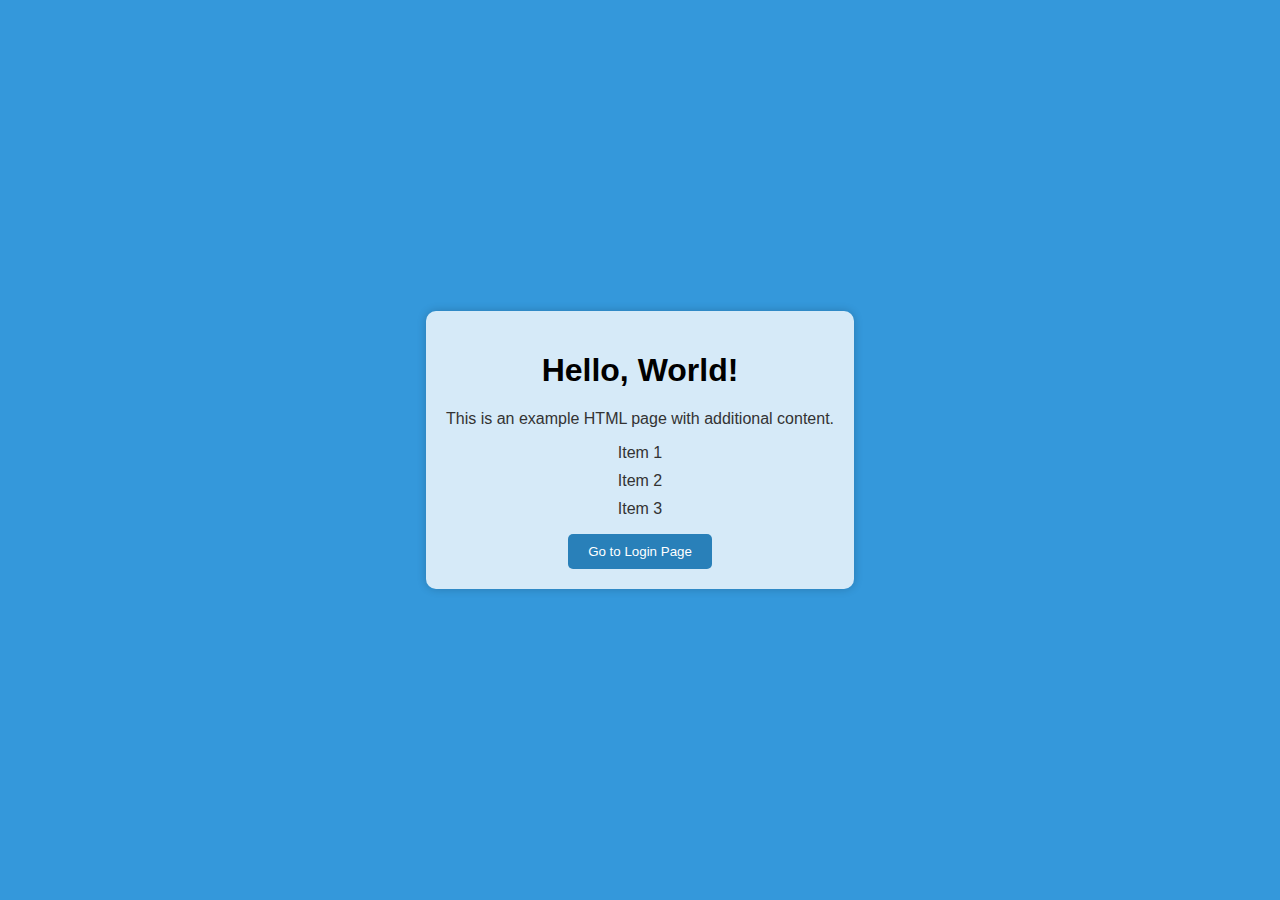
<file: src/main/resources/templates/index.html>
<!DOCTYPE html>
<html>
<head>
    <title>Hello Page</title>
    <style>
        body {
            font-family: Arial, sans-serif;
            background-color: #3498db;
            text-align: center;
            margin: 0;
            padding: 0;
            color: #fff;
            display: flex;
            justify-content: center;
            align-items: center;
            height: 100vh; /* Высота контейнера равна высоте экрана */
        }

        h1 {
            color: #000; /* Черный цвет текста заголовка */
        }

        .container {
            background-color: rgba(255, 255, 255, 0.8);
            padding: 20px;
            max-width: 600px;
            border-radius: 10px;
            box-shadow: 0 0 10px rgba(0, 0, 0, 0.2);
            color: #333;
        }

        p {
            color: #333;
        }

        ul {
            list-style: none;
            padding: 0;
        }

        li {
            margin-bottom: 10px;
        }

        button {
            background-color: #2980b9;
            color: #fff;
            border: none;
            border-radius: 5px;
            padding: 10px 20px;
            cursor: pointer;
            transition: background-color 0.3s;
        }

        button:hover {
            background-color: #3498db;
        }
    </style>
</head>
<body>
<div class="container">
    <h1>Hello, World!</h1>
    <p>This is an example HTML page with additional content.</p>
    <ul>
        <li>Item 1</li>
        <li>Item 2</li>
        <li>Item 3</li>
    </ul>
    <button onclick="redirectToLoginPage()">Go to Login Page</button>
</div>

<script>
    function redirectToLoginPage() {
        window.location.href = '/xploring.pl/login';
    }
</script>
</body>
</html>
</file>
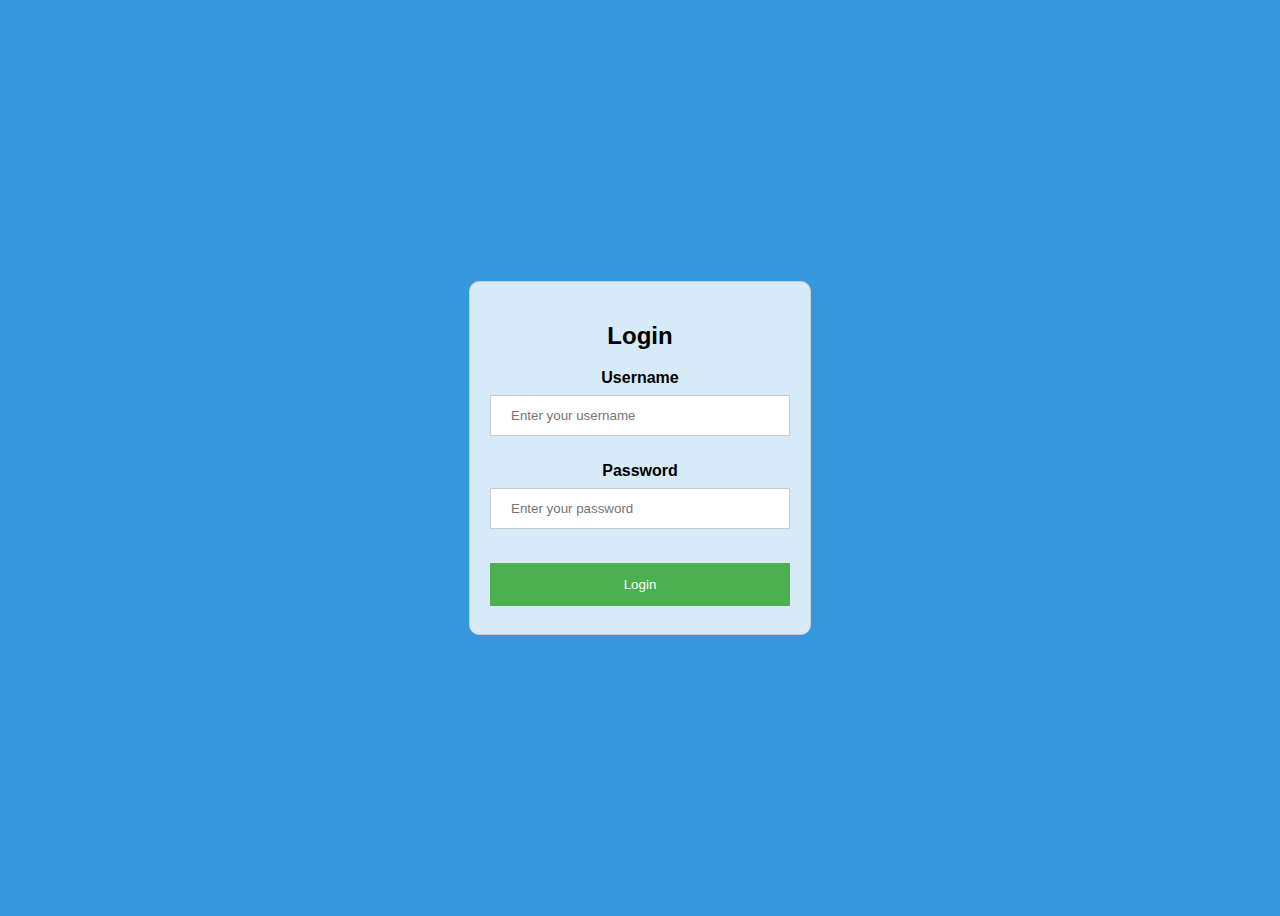
<file: src/main/resources/templates/login.html>
<!DOCTYPE html>
<html>
<head>
    <title>Login Page</title>
    <style>
        body {
            display: flex;
            justify-content: center;
            align-items: center;
            height: 100vh; /* Высота контейнера равна высоте экрана */
            text-align: center;
            font-family: Arial, sans-serif;
            background-color: #3498db; /* Цвет фона страницы */
        }

        .container {
            max-width: 300px;
            padding: 20px;
            background-color: rgba(255, 255, 255, 0.8); /* Цвет фона контейнера */
            border: 1px solid #ccc; /* Рамка контейнера */
            border-radius: 10px;
        }

        input[type="text"], input[type="password"] {
            width: 100%;
            padding: 12px 20px;
            margin: 8px 0;
            display: inline-block;
            border: 1px solid #ccc;
            box-sizing: border-box;
        }

        button {
            background-color: #4CAF50;
            color: white;
            padding: 14px 20px;
            margin: 8px 0;
            border: none;
            cursor: pointer;
            width: 100%;
        }

        button:hover {
            background-color: #45a049;
        }
    </style>
</head>
<body>
<div class="container">
    <h2>Login</h2>
    <form action="/login" method="post">
        <label for="username"><b>Username</b></label>
        <input type="text" placeholder="Enter your username" name="username" required><br><br>

        <label for "password"><b>Password</b></label>
        <input type="password" placeholder="Enter your password" name="password" required><br><br>

        <button type="submit">Login</button>
    </form>
</div>
</body>
</html>
</file>
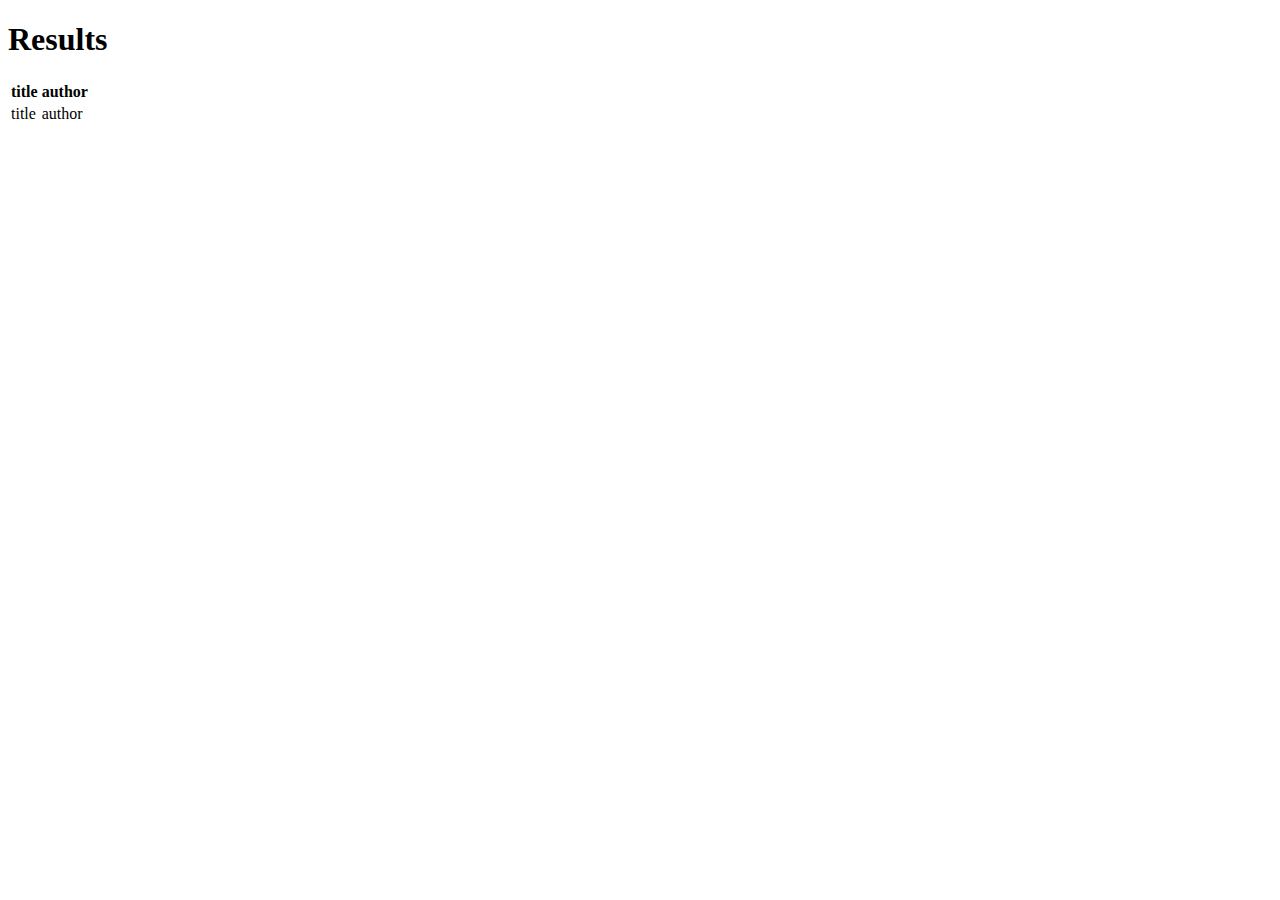
<file: src/main/java/xploring/pl/controller/results.html>
<!DOCTYPE html>
<html xmlns:th="http://www.thymeleaf.org">
<head>
    <title>Results</title>
</head>
<body>
<h1>Results</h1>
<table>
    <tr>
        <th>title</th>
        <th>author</th>
    </tr>
    <tr th:each="book : ${books}">
        <td th:text="${book.title}">title</td>
        <td th:text="${book.author}">author</td>
    </tr>
</table>
</body>
</html>
</file>
